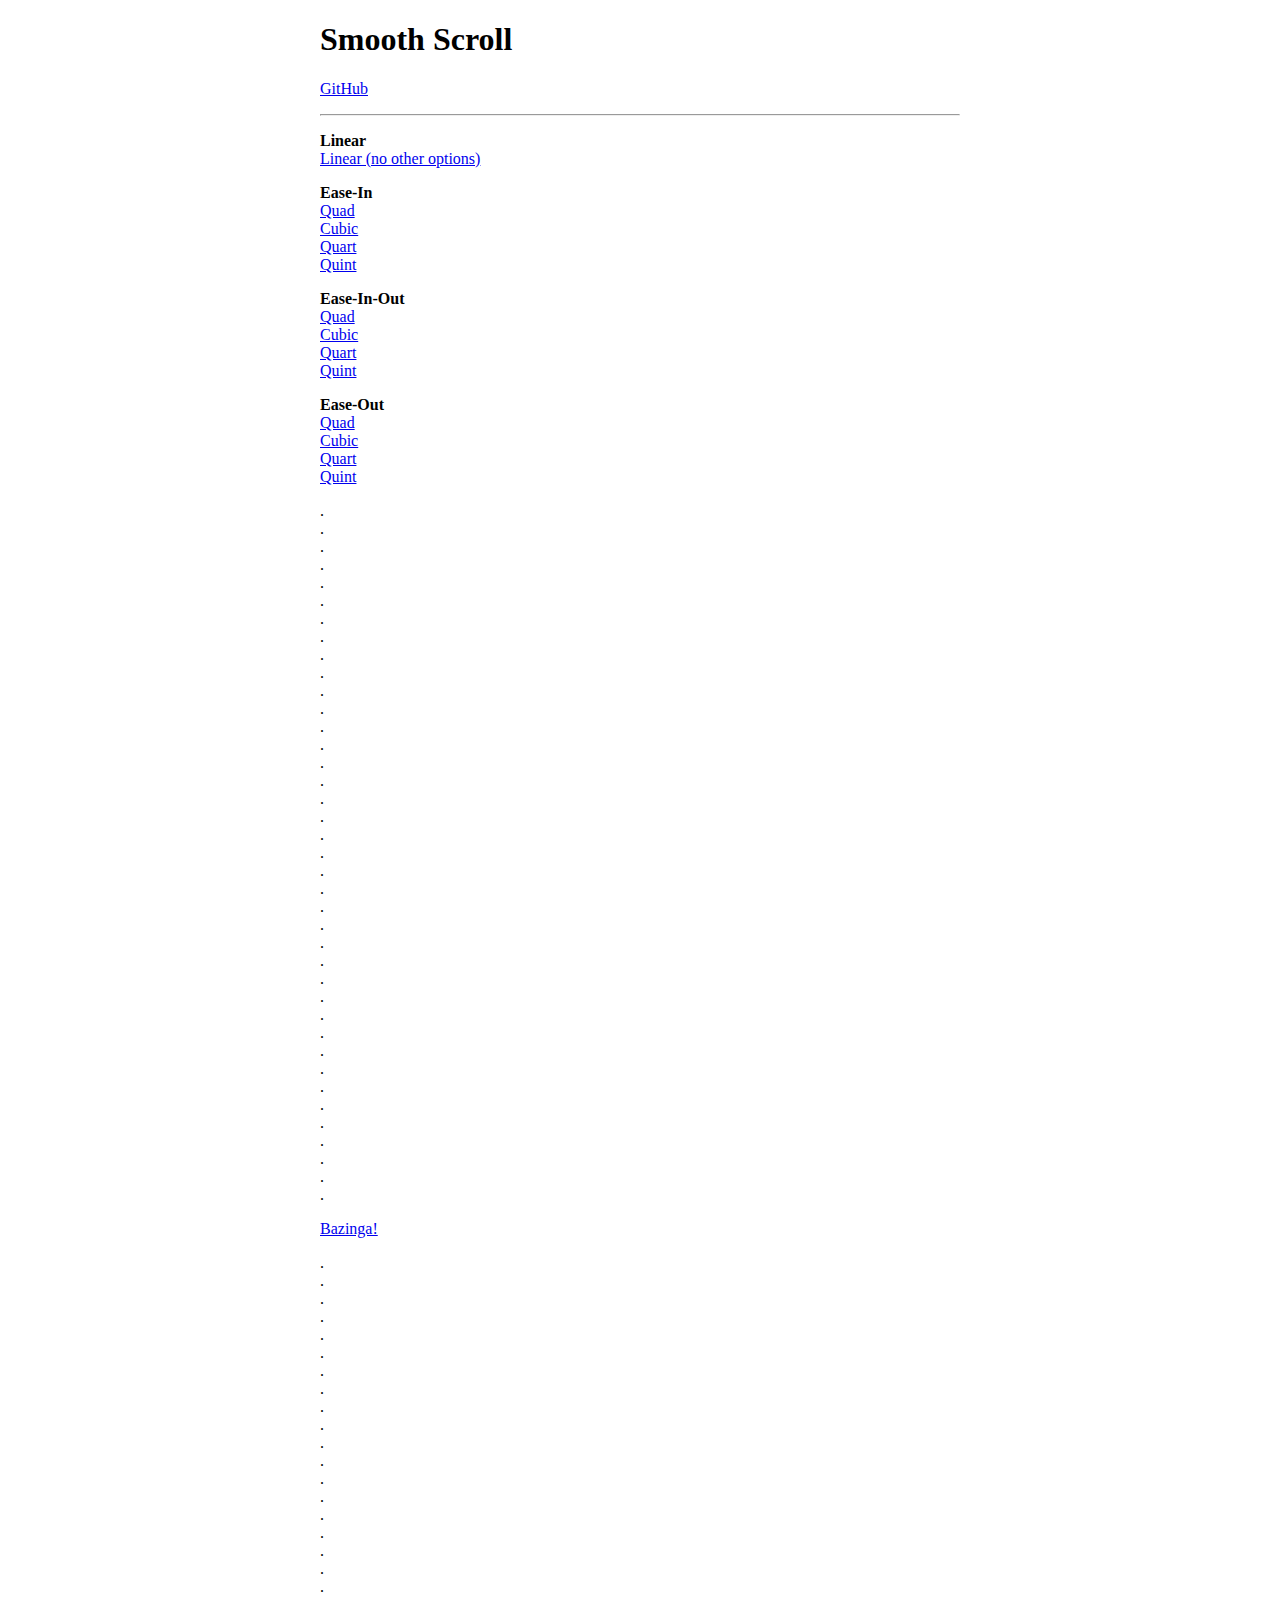
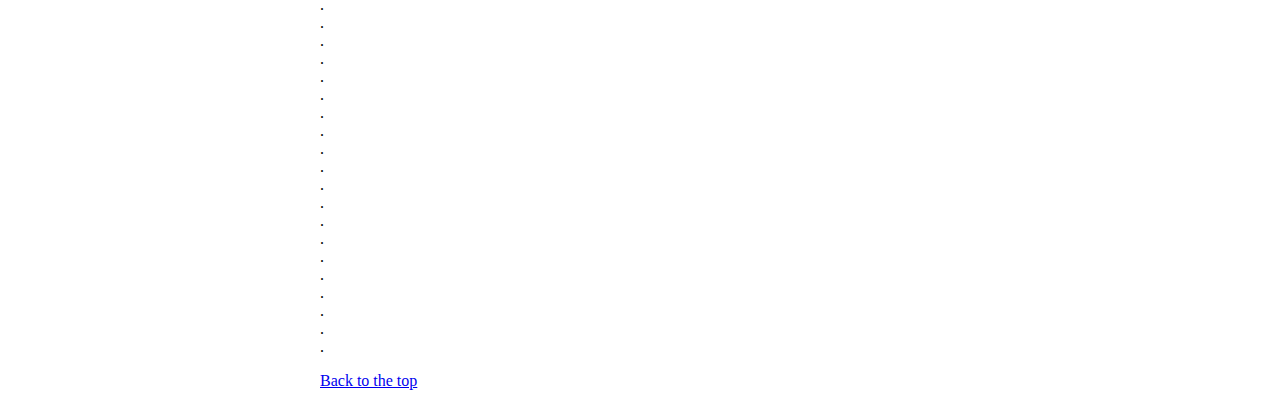
<file: bower_components/smooth-scroll/docs/index.html>
<!DOCTYPE html>
<html lang="en">

	<head>
		<meta charset="utf-8">
		<title>Smooth Scroll</title>
		<meta name="viewport" content="width=device-width, initial-scale=1.0">

		<!-- stylesheets -->
		<link rel="stylesheet" href="assets/css/custom.css" type="text/css">
	</head>

	<body>

		<main class="container" id="top">

			<nav>
				<h1>Smooth Scroll</h1>
				<p><a href="https://github.com/cferdinandi/smooth-scroll">GitHub</a></p>
				<hr>
			</nav>

			<section>
	<p>
		<strong>Linear</strong><br>
		<a data-scroll data-options='{ "easing": "linear" }' href="#bazinga">Linear (no other options)</a><br>
	</p>

	<p>
		<strong>Ease-In</strong><br>
		<a data-scroll data-options='{ "easing": "easeInQuad" }' href="#bazinga">Quad</a><br>
		<a data-scroll data-options='{ "easing": "easeInCubic" }' href="#bazinga">Cubic</a><br>
		<a data-scroll data-options='{ "easing": "easeInQuart" }' href="#bazinga">Quart</a><br>
		<a data-scroll data-options='{ "easing": "easeInQuint" }' href="#bazinga">Quint</a>
	</p>

	<p>
		<strong>Ease-In-Out</strong><br>
		<a data-scroll data-options='{ "easing": "easeInOutQuad" }' href="#bazinga">Quad</a><br>
		<a data-scroll data-options='{ "easing": "easeInOutCubic" }' href="#bazinga">Cubic</a><br>
		<a data-scroll data-options='{ "easing": "easeInOutQuart" }' href="#bazinga">Quart</a><br>
		<a data-scroll data-options='{ "easing": "easeInOutQuint" }' href="#bazinga">Quint</a>
	</p>

	<p>
		<strong>Ease-Out</strong><br>
		<a data-scroll data-options='{ "easing": "easeOutQuad" }' href="#bazinga">Quad</a><br>
		<a data-scroll data-options='{ "easing": "easeOutCubic" }' href="#bazinga">Cubic</a><br>
		<a data-scroll data-options='{ "easing": "easeOutQuart" }' href="#bazinga">Quart</a><br>
		<a data-scroll data-options='{ "easing": "easeOutQuint" }' href="#bazinga">Quint</a>
	</p>

	<p>
		.<br>.<br>.<br>.<br>.<br>.<br>.<br>.<br>.<br>.<br>.<br>.<br>.<br>
		.<br>.<br>.<br>.<br>.<br>.<br>.<br>.<br>.<br>.<br>.<br>.<br>.<br>
		.<br>.<br>.<br>.<br>.<br>.<br>.<br>.<br>.<br>.<br>.<br>.<br>.
	</p>

	<p id="bazinga"><a data-scroll href="#1@#%^-bottom">Bazinga!</a></p>

	<p>
		.<br>.<br>.<br>.<br>.<br>.<br>.<br>.<br>.<br>.<br>.<br>.<br>.<br>
		.<br>.<br>.<br>.<br>.<br>.<br>.<br>.<br>.<br>.<br>.<br>.<br>.<br>
		.<br>.<br>.<br>.<br>.<br>.<br>.<br>.<br>.<br>.<br>.<br>.<br>.
	</p>

	<p id="1@#%^-bottom"><a data-scroll data-options='{ "easing": "easeOutCubic" }' href="#">Back to the top</a></p>
			</section>
		</main>

		<!-- Javascript -->
		<script src='dist/js/buoy.js'></script>
		<script src='dist/js/smooth-scroll.js'></script>
		<script>
			smoothScroll.init({
				speed: 1000,
				easing: 'easeInOutCubic',
				offset: 0,
				updateURL: true,
				callback: function ( toggle, anchor ) {}
			});
		</script>


	</body>
</html>
</file>
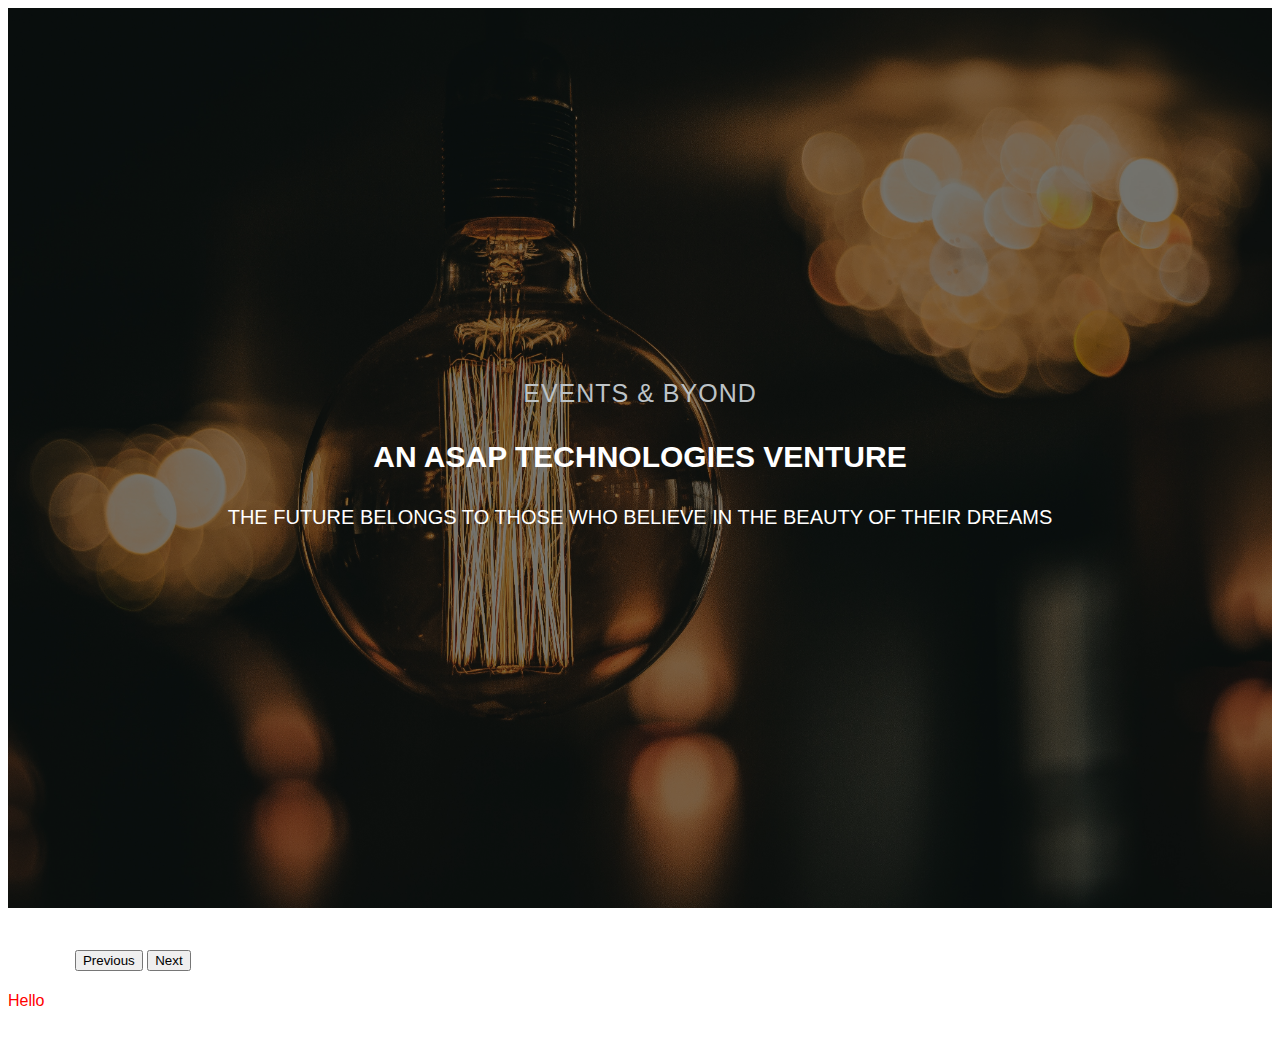
<file: test.html>
<!DOCTYPE html>

<html>
   <head>
      <title>Main Page</title>

      <link rel="stylesheet" href="https://stackpath.bootstrapcdn.com/bootstrap/4.2.1/css/bootstrap.min.css" integrity="sha384-GJzZqFGwb1QTTN6wy59ffF1BuGJpLSa9DkKMp0DgiMDm4iYMj70gZWKYbI706tWS" crossorigin="anonymous">
      <link rel="stylesheet" href="bower_components/ionicons/css/ionicons.min.css">
      <link rel="stylesheet" href="assets/css/main.css">
      <link rel="stylesheet" href="assets/css/other.css">

      <script type = "text/javascript">
          function displayNextImage() {
              x = (x === images.length - 1) ? 0 : x + 1;
              document.getElementById("site-header").style.backgroundImage = images[x];
          }

          function displayPreviousImage() {
              x = (x <= 0) ? images.length - 1 : x - 1;
              document.getElementById("site-header").style.backgroundImage = images[x];
          }

          function startTimer() {
              setInterval(displayNextImage, 3000);
          }

          var images = [], x = -1;
          images[0] = "url(image1.jpg)";
          images[1] = "url(image2.jpg)";
          images[2] = "url(image3.jpg)";
      </script>

      <style type="text/css">
        #img{
          width: 100%;
          height: 100vh;
        }
      </style>

   </head>

   <body onload = "startTimer()">
    <header id="site-header" class="site-header valign-center"> 
        <div class="intro">

            <h2>EVENTS & BYOND</h2>
            
            <h1>AN ASAP TECHNOLOGIES VENTURE</h1>
            
            <p>THE FUTURE BELONGS TO THOSE WHO BELIEVE IN THE BEAUTY OF THEIR DREAMS</p>
            
            <!-- <a class="btn btn-white" data-scroll href="#registration">Register Now</a> -->
        
        </div>
    </header>       
    
    <i class="ion-arrow-left-b arrow-icon" onclick="displayPreviousImage()"></i>
    <i class="ion-arrow-right-b arrow-icon" onclick="displayNextImage()"></i>

    <button type="button" >Previous</button>
    <button type="button" >Next</button>

    <p class="ant">Hello</p>

   </body>
</html>
</file>
<file: bower_components/smooth-scroll/docs/assets/css/custom.css>
@-webkit-viewport { width: device-width; zoom: 1.0; }
@-moz-viewport { width: device-width; zoom: 1.0; }
@-ms-viewport { width: device-width; zoom: 1.0; }
@-o-viewport { width: device-width; zoom: 1.0; }
@viewport { width: device-width; zoom: 1.0; }

html { overflow-y: auto; }

img, audio, video, canvas {
	max-width: 100%;
	height: auto;
}

/*  Sets body width */
.container {
	max-width: 40em;
	width: 88%;
	margin-left: auto;
	margin-right: auto;
}
</file>
<file: assets/css/main.css>
/* 
 * 1. Google Font
 */
@import url(http://fonts.googleapis.com/css?family=Roboto:300,400,700);
/* 
 * 2.0 Global Style
 */
html {
  font-family: 'Roboto', sans-serif;
  font-size: 16px;
}

body {
  color: white;
  font-family: 'Roboto', sans-serif;
  font-size: 16px;
  font-weight: 300;
  line-height: 1.6;
  position: relative;
  -webkit-font-smoothing: antialiased;
}

a {
  color: #000;
}
a:focus {
  outline: none;
}

h1,
h2,
h3,
h4,
h5,
h6 {
  font-weight: 700;
}

p {
  margin: 0 0 30px;
}

ul li {
  font-weight: 700;
  margin-bottom: 10px;
}




/*Start of Victoria (Button)*/


@import url(https://maxcdn.bootstrapcdn.com/bootstrap/3.3.4/css/bootstrap.min.css);
@import url(https://fonts.googleapis.com/css?family=Lato:300,400,700);

body {
  font-family: 'Lato', sans-serif;
  background: white;
  color: #FFF;
}
.jumbotron h1 {
  color: #353535;
}
span.icon {
  margin: 0 5px;
  color: #D64541;
}
h2 {
  color: #BDC3C7;
  text-transform: uppercase;
  letter-spacing: 1px;
}
.mrng-60-top {
  margin-top: 60px;
}
/* Global Button Styles */
/*a.animated-button:link, a.animated-button:visited {
  position: relative;
  display: block;
  margin: 30px auto 0;
  padding: 14px 15px;
  color: #fff;
  font-size:14px;
  font-weight: bold;
  text-align: center;
  text-decoration: none;
  text-transform: uppercase;
  overflow: hidden;
  letter-spacing: .08em;
  border-radius: 0;
  text-shadow: 0 0 1px rgba(0, 0, 0, 0.2), 0 1px 0 rgba(0, 0, 0, 0.2);
  -webkit-transition: all 1s ease;
  -moz-transition: all 1s ease;
  -o-transition: all 1s ease;
  transition: all 1s ease;
}
a.animated-button:link:after, a.animated-button:visited:after {
  content: "";
  position: absolute;
  height: 0%;
  left: 50%;
  top: 50%;
  width: 150%;
  z-index: -1;
  -webkit-transition: all 0.75s ease 0s;
  -moz-transition: all 0.75s ease 0s;
  -o-transition: all 0.75s ease 0s;
  transition: all 0.75s ease 0s;
}
a.animated-button:link:hover, a.animated-button:visited:hover {
  color: #FFF;
  text-shadow: none;
}
a.animated-button:link:hover:after, a.animated-button:visited:hover:after {
  height: 450%;
}
a.animated-button:link, a.animated-button:visited {
  position: relative;
  display: block;
  margin: 30px auto 0;
  padding: 14px 15px;
  color: #fff;
  font-size:14px;
  border-radius: 0;
  font-weight: bold;
  text-align: center;
  text-decoration: none;
  text-transform: uppercase;
  overflow: hidden;
  letter-spacing: .08em;
  text-shadow: 0 0 1px rgba(0, 0, 0, 0.2), 0 1px 0 rgba(0, 0, 0, 0.2);
  -webkit-transition: all 1s ease;
  -moz-transition: all 1s ease;
  -o-transition: all 1s ease;
  transition: all 1s ease;
}
*/
/* Victoria Buttons */



a.animated-button.victoria-one {
  border: 2px solid #D24D57;
}
a.animated-button.victoria-one:after {
  background: #D24D57;
  -moz-transform: translateX(-50%) translateY(-50%) rotate(-25deg);
  -ms-transform: translateX(-50%) translateY(-50%) rotate(-25deg);
  -webkit-transform: translateX(-50%) translateY(-50%) rotate(-25deg);
  transform: translateX(-50%) translateY(-50%) rotate(-25deg);
}
a.animated-button.victoria-two {
  border: 2px solid #D24D57;
}
a.animated-button.victoria-two:after {
  background: #D24D57;
  -moz-transform: translateX(-50%) translateY(-50%) rotate(25deg);
  -ms-transform: translateX(-50%) translateY(-50%) rotate(25deg);
  -webkit-transform: translateX(-50%) translateY(-50%) rotate(25deg);
  transform: translateX(-50%) translateY(-50%) rotate(25deg);
}
a.animated-button.victoria-three {
  border: 2px solid #D24D57;
}
a.animated-button.victoria-three:after {
  background: #D24D57;
  opacity: .5;
  -moz-transform: translateX(-50%) translateY(-50%);
  -ms-transform: translateX(-50%) translateY(-50%);
  -webkit-transform: translateX(-50%) translateY(-50%);
  transform: translateX(-50%) translateY(-50%);
}
a.animated-button.victoria-three:hover:after {
  height: 140%;
  opacity: 1;
}
a.animated-button.victoria-four {
  border: 2px solid #D24D57;
}
a.animated-button.victoria-four:after {
  background: #D24D57;
  opacity: .5;
  -moz-transform: translateY(-50%) translateX(-50%) rotate(90deg);
  -ms-transform: translateY(-50%) translateX(-50%) rotate(90deg);
  -webkit-transform: translateY(-50%) translateX(-50%) rotate(90deg);
  transform: translateY(-50%) translateX(-50%) rotate(90deg);
}
a.animated-button.victoria-four:hover:after {
  opacity: 1;
  height: 600% !important;
}


/*End of Victoria (Button)*/





.custom-list-icon, .list-arrow-right {
  list-style-type: none;
  padding: 0;
}
.custom-list-icon li, .list-arrow-right li {
  position: relative;
  padding-left: 20px;
}
.custom-list-icon li::before, .list-arrow-right li::before {
  position: absolute;
  left: 0;
  color: #4e4e4e;
  font-family: "Ionicons";
}

.social-block {
  list-style-type: none;
  padding: 0;
}
.social-block li {
  display: inline-block;
}
.social-block li a {
  display: inline-block;
  height: 32px;
  width: 32px;
  color: #4e4e4e;
}
.social-block li a i {
  font-size: 1.5em;
}
.social-block li a:hover, .social-block li a:focus {
  color: #000;
}

.btn.active.focus,
.btn.active:focus,
.btn.focus,
.btn:active.focus,
.btn:active:focus,
.btn:focus {
  outline: none;
}

.btn {
  border: 0;
  border-radius: 0;
  padding: 6px 28px;
  text-transform: uppercase;
  -webkit-transform: translateZ(0);
          transform: translateZ(0);
  -webkit-backface-visibility: hidden;
          backface-visibility: hidden;
  -moz-osx-font-smoothing: grayscale;
  -webkit-transition-duration: 0.3s;
          transition-duration: 0.3s;
  -webkit-transition-property: -webkit-transform;
          transition-property: transform;
}
.btn:hover {
  -webkit-transform: scale(0.9);
      -ms-transform: scale(0.9);
          transform: scale(0.9);
}

.form-control {
  border-radius: 0;
  box-shadow: none;
  height: 48px;
  padding: 10px 12px;
  font-size: 16px;
  line-height: 1.6;
}
.form-control:focus {
  box-shadow: none;
  border-color: #ccc;
  background-color: #f8f8f8;
}

.valign-center {
  display: -webkit-box;
  display: -webkit-flex;
  display: flex;
  -webkit-box-align: center;
  -webkit-align-items: center;
      -ms-flex-align: center;
          align-items: center;
}

.section {
  padding: 70px 0;
}

.section-title {
  color: #313131;
  letter-spacing: 1px;
  margin: 0 0 20px;
  text-transform: uppercase;
  text-align: center;
}

/* 
 * 3.0 Helper Class
 */
/* 
 * 3.1 Helper Class: font-weight
 */
.font-300 {
  font-weight: 300;
}

.font-400 {
  font-weight: 400;
}

.font-700 {
  font-weight: 700;
}

/* 
 * 3.2 Helper Class: margin
 */
.mt0 {
  margin-top: 0;
}

.mb0 {
  margin-bottom: 0;
}

.mt20 {
  margin-top: 20px;
}

/* 
 * 3.3 Helper Class: list
 */
.list-arrow-right li::before {
  content: "\f3d3";
}

/* 
 * 3.4 Helper Class: button
 */
.btn-white {
  color: #000;
  background-color: #fff;
}
.btn-white:hover, .btn-white:focus {
  color: #000;
  background-color: #fff;
}

.btn-black {
  color: #fff;
  background-color: #000;
}
.btn-black:hover, .btn-black:focus {
  color: #fff;
  background-color: #000;
}

/* 
 * 3.5 Helper Class: background
 */
.bg-image, .bg-image-1, .bg-image-2 {
  position: relative;
}
.bg-image::before, .bg-image-1::before, .bg-image-2::before {
  content: "";
  position: absolute;
  top: 0;
  right: 0;
  bottom: 0;
  left: 0;
}

.bg-image-1 {
  background: url(../images/backgrounds/bg-1.jpg) no-repeat center center/cover;
}
.bg-image-1::before {
  background-color: rgba(0, 0, 0, 0.7);
}

.bg-image-2 {
  background: url(../images/backgrounds/bg-2.jpg) no-repeat center bottom/cover;
}
.bg-image-2::before {
  background-color: rgba(0, 0, 0, 0.7);
}

@media (min-width: 768px) {
  .section {
    padding: 90px 0;
  }

  .section-title {
    color: #313131;
    letter-spacing: 1px;
    margin: 0 0 60px;
    text-transform: uppercase;
    text-align: left;
  }
}
/* 
 * 4.0 Navigation
 */
/*.navbar-custom {
  border: 0;
  margin: 0;
  padding-top: 10px;
  padding-bottom: 10px;
  background-color: #000;
  -webkit-transition: all 0.2s linear 0s;
          transition: all 0.2s linear 0s;
}
.navbar-custom .navbar-nav li {
  margin: 0;
}
.navbar-custom .navbar-nav > li > a {
  color: black;
  text-transform: uppercase;
  font-size: 12px;
  font-weight: 400;
  border-bottom: 1px solid transparent;
}
.navbar-custom .navbar-nav > li > a:focus, .navbar-custom .navbar-nav > li > a:hover {
  background-color: transparent;
  border-color: rgba(255, 255, 255, 0.5);
}
.navbar-custom .navbar-nav > .active > a {
  border-color: rgba(255, 255, 255, 0.5);
}

.navbar-toggle {
  border: 0;
  border-radius: 0;
  margin-top: 2px;
}
.navbar-toggle .icon-bar {
  background-color: #fff;
}
*/
.navbar-solid {
  background-color: #000;
  padding: 0;
  -webkit-transition: all 0.2s linear 0s;
          transition: all 0.2s linear 0s;
}

.site-branding {
  float: left;
  margin-top: 0;
  margin-left: 10px;
}
.site-branding .logo {
  color: #fff;
  font-size: 14px;
  font-weight: 700;
  margin-right: 5px;
  letter-spacing: 3px;
  text-transform: uppercase;
}
.site-branding .logo:focus, .site-branding .logo:hover {
  text-decoration: none;
}

/* 
 * 5.0 Site Header
 */
.site-header {
  width: 100%;
  height: 100%;
  min-height: 100vh;
  max-height: 100vh;
  position: relative;
  text-align: center;
  background: url(../images/backgrounds/header2.jpg) no-repeat center center/cover;
  display: table;
}
.site-header::before {
  content: "";
  position: absolute;
  top: 0;
  right: 0;
  bottom: 0;
  left: 0;
  background-color: rgba(0, 0, 0, 0.5);
}
.site-header .intro {
  color: #fff;
  position: relative;
  text-align: center;
  text-transform: uppercase;
  width: 100%;
  z-index: 1;
  padding: 0 15px;
  display: table-cell;
  vertical-align: middle;
  height: 100vh;
}
.site-header .intro h2 {
  margin-top: 0px;
  font-size: 25px;
  font-weight: 300;
}
.site-header .intro h1 {
  margin-top: 0px;
  font-size: 30px;
}
.site-header .intro p {
  font-size: 20px;
  margin-bottom: 10px;
  font-weight: 300;
}

@media (min-width: 768px) {
  .navbar-custom {
    background-color: transparent;
    padding-top: 30px;
  }

  .site-branding {
    margin-top: 6px;
    margin-left: 0;
  }
}
/* 
 * 6.0 Section
 */
/* 
 * 6.1 Section: About 
 */
.about .section-title {
  margin: 0 0 25px;
}
.about figure {
  margin-bottom: 25px;
}

/* 
 * 6.2 Section: Facts
 */
.facts i {
  color: #fff;
  font-size: 3em;
}
.facts h3 {
  color: #fff;
  text-align: center;
  font-weight: 400;
}

/* 
 * 6.3 Section: Speaker
 */
.speaker {
  text-align: center;
  color: #313131;
  text-transform: uppercase;
  margin: 25px 0;
}
.speaker h4 {
  margin-top: 15px;
  margin-bottom: 5px;
}
.speaker p {
  margin-bottom: 5px;
}
.speaker img:hover {
  opacity: .7;
}

/* 
 * 6.4 Section: Registration & Pricing
 */
/* 
 * 6.5 Section: Contribution
 */
.contribution {
  text-align: center;
  color: #fff;
}

/* 
 * 6.6 Section: Schedule
 */
.schedule-box {
  position: relative;
  background-color: #000;
  color: #fff;
  text-align: center;
  padding: 50px 0;
  margin: 25px 0 0;
}
.schedule-box::before {
  content: '';
  position: absolute;
  top: 5px;
  right: 5px;
  bottom: 5px;
  left: 5px;
  border: 1px solid #fff;
}

/* 
 * 6.7 Section: Schedule
 */
.partner {
  background-color: #f8f8f8;
}
.partner .partner-box {
  display: block;
  opacity: 0.3;
  height: 150px;
  width: 150px;
  margin: 25px auto;
  -webkit-transition: 0.5s all linear;
          transition: 0.5s all linear;
}
.partner .partner-box:hover {
  opacity: 1;
}
.partner .partner-box-1 {
  background: url(../images/partner/partner-1.png) no-repeat center center/contain;
}
.partner .partner-box-2 {
  background: url(../images/partner/partner-2.png) no-repeat center center/contain;
}
.partner .partner-box-3 {
  background: url(../images/partner/partner-3.png) no-repeat center center/contain;
}
.partner .partner-box-4 {
  background: url(../images/partner/partner-4.png) no-repeat center center/contain;
}
.partner .partner-box-5 {
  background: url(../images/partner/partner-5.png) no-repeat center center/contain;
}
.partner .partner-box-6 {
  background: url(../images/partner/partner-6.png) no-repeat center center/contain;
}
.partner .partner-box-7 {
  background: url(../images/partner/partner-7.png) no-repeat center center/contain;
}
.partner .partner-box-8 {
  background: url(../images/partner/partner-8.png) no-repeat center center/contain;
}

/* 
 * 6.8 Section: FAQ
 */
.faq .panel-heading {
  cursor: pointer;
}
.faq .faq-toggle.collapsed::before {
  font-family: "Ionicons";
  content: "\f218";
  -webkit-transition: 0.5s linear ease-out;
          transition: 0.5s linear ease-out;
  position: absolute;
  left: 15px;
}
.faq .faq-toggle::before {
  position: absolute;
  left: 15px;
  font-family: "Ionicons";
  content: "\f209";
}
.faq .panel-group .panel + .panel {
  margin-top: 15px;
}
.faq .panel-default > .panel-heading {
  color: #FFF;
  background-color: #000000;
  border-color: #000;
  border-radius: 0;
  padding: 0;
}
.faq .panel-default > .panel-heading a {
  position: relative;
  display: block;
  text-decoration: none;
  padding: 15px 15px 15px 35px;
}

/* 
 * 6.9 Section: photos
 */
.grid {
  list-style-type: none;
  padding: 0;
  margin: 0;
}
.grid::after {
  content: '';
  display: block;
  clear: both;
}

.grid-item {
  float: left;
  overflow: hidden;
  padding: 3px;
  margin: 0;
  width: 100%;
}

@media (min-width: 768px) {
  .grid-item-sm-6 {
    width: 50%;
  }

  .grid-item-sm-3 {
    width: 25%;
  }

  .section-title {
    margin: 0 0 30px;
  }

  figure {
    margin-bottom: 0;
  }
}
@media (min-width: 992px) {
  .schedule-box {
    margin: 0;
  }

  .grid-item-md-6 {
    width: 50%;
  }

  .grid-item-md-3 {
    width: 25%;
  }
}
/* 
 * 7.0 Site-footer
 */
.site-footer {
  background-color: #000;
  color: #fff;
  text-align: center;
  padding: 30px 0;
}
.site-footer .site-info {
  font-weight: 400;
  margin-bottom: 10px;
}
.site-footer .site-info a {
  color: #fff;
}
.site-footer .social-block li a {
  color: #fff;
}
.site-footer .social-block li a:hover, .site-footer .social-block li a:focus {
  opacity: 0.8;
}

/****************************************************************************/
.company-list{
  border: 10px double black;
}

#about-btn{
  margin-right: 50px;
  color: white;
  border: 1px solid white;
}

#join-btn{
  margin-left: 50px;
  color: white;
  border: 1px solid white;

}
</file>
<file: assets/css/other.css>
/*CHANGE THIS IF REQ*/
html{
	scroll-behavior: smooth;
}








.arrow-icon{
	font-size: 50px;
	margin: 5px;
}

.ant{
	color: red;
}

/*body{
	margin-top: 50px;
}*/

.justify-center{
	/*is centered with the inline align attribute*/
}

.scrolling-image-gallery{

	width: 100%;
	border: 5px double lightgray;
	background-color: lightgray;
}

#image-to-be-changed{
	height: 100%;
	width: 100%;
}

/*
* BANNER BG
*/

.services{
	background-color: #ffffff;
	min-height: 100vh;
}

.service-icon-holder{
	vertical-align: center;
	text-align: center;
	color: black;
	font-size: 1.2em;
	margin-top: 10%;
}

.insider-p{
	font-size: 28px;
}

#about{
	font-family: 'Montserrat', sans-serif;
	background-color: #353535;
	font-size: 1.4em;
	min-height: 70vh;
	vertical-align: center;
}

#our-story{
	font-size: 1em;
	background-color: #353535;
}


#our-story-heading{
	color: red;
	align-content: right;
	margin-left: 10%;
	font-size: 2.2em;
}

.atherton-holder{
	width: 100%;
}

.atherton{
	width: 100%;
}


/***********************************************************/
/*Button styles*/
.buttonstyle2{
	background-color: #FFFFFF;
	border-radius: 3px;
	border: 2px solid #e83f1e;
	color: #e83f1e;
	font-size: 1.2em;
	font-weight: 500;
	margin: 5%;
}

.samebutton{
	min-width: 180px;
}


/* 
*Event links
*/

#whats-new{
	/*min-height: 20vh;*/
	background-color: #49ccf4;
	/*background-color: black;*/
	text-align: center;
	vertical-align: center;
}


.event-links{
	/*background-color: #ff2638;*/
	color: white;
	font-size: 1.8em;
	text-align: center;
	text-transform: uppercase;
	margin: 5% 1% 5% 1%;
}

#whats-new:hover{
	color: red;
}


/*.section{
	min-height: 100vh;
}*/


/*
* CONTACT US
*/

/*#contact-us-header{
	font-size: 2.2em;
}

#contact-us-body{
	font-size: 1.3em;
}
*/




/******************NAVBAR TRANSPARENT CLASS *******************/
 .transparent{
    border-width: 0px;
    -webkit-box-shadow: 0px 0px;
    box-shadow: 0px 0px;
    background-color: rgba(0,0,0,0.0);
    background-image: -webkit-gradient(linear, 50.00% 0.00%, 50.00% 100.00%, color-stop( 0% , rgba(0,0,0,0.00)),color-stop( 100% , rgba(0,0,0,0.00)));
    background-image: -webkit-linear-gradient(270deg,rgba(0,0,0,0.00) 0%,rgba(0,0,0,0.00) 50%);
    background-image: linear-gradient(180deg,rgba(0,0,0,0.00) 0%,rgba(0,0,0,0.00) 100%);
}

/*nav{
	margin-top: 10px;
}*/
</file>
